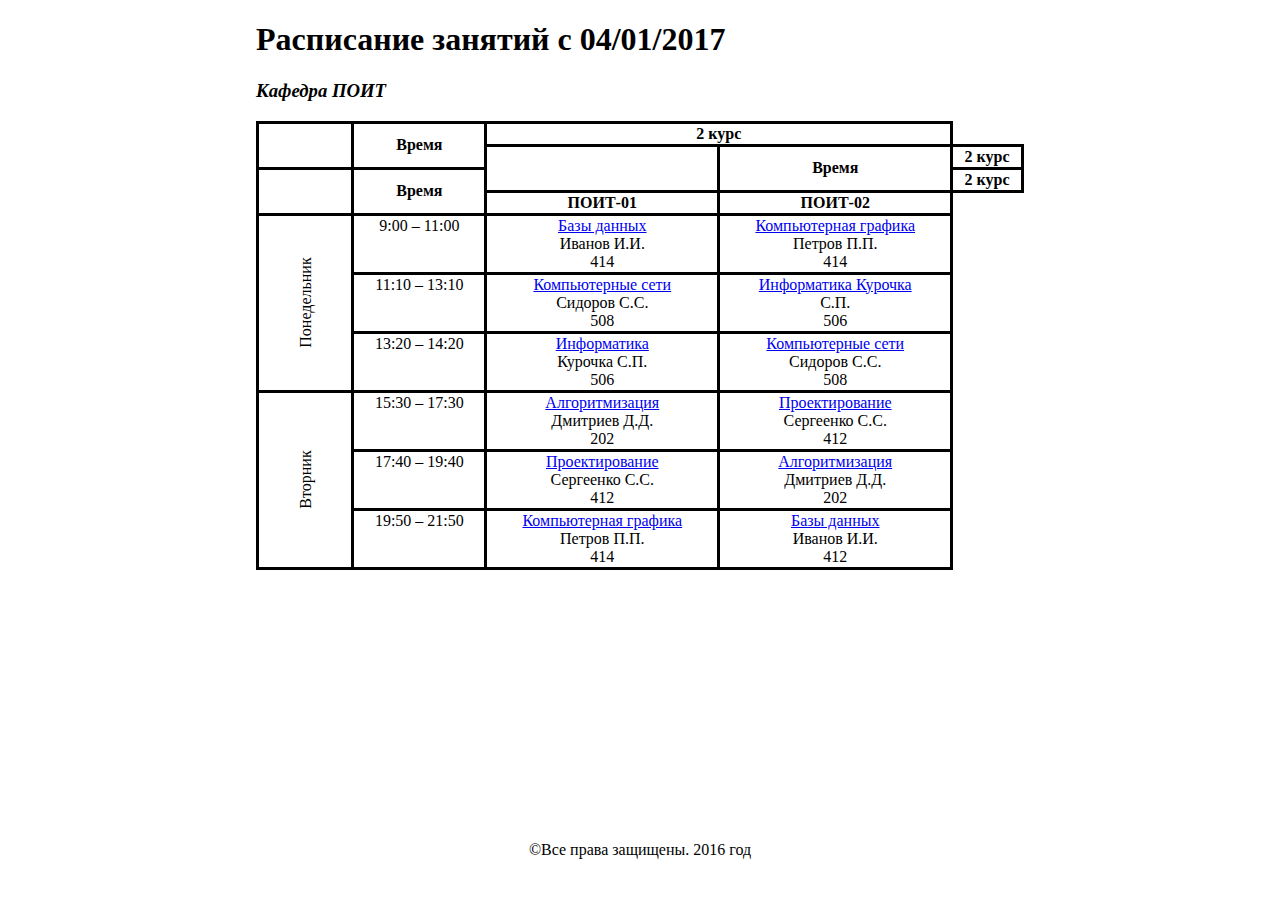
<file: index.html>
<!DOCTYPE html>
<html lang="en">
<head>
    <meta charset="UTF-8">
    <meta name="viewport" content="width=device-width, initial-scale=1.0">
    <title>БГУИР - Расписание занятий с 04/01/2017</title>
    <link rel="stylesheet" type="text/css" href="styles/styles.css">
</head>
<body>
    <div id='main'>
        <div class='content'>
            <h1>Расписание занятий <b>с 04/01/2017</b></h1> 
            <h3><i>Кафедра ПОИТ</i></h3>
            <table>
                <tr>
                    <th rowspan="2"></th>
                    <th rowspan="2">Время</th>
                    <th colspan="2">2 курс</th>
                </tr>
                <tr>
                    <th rowspan="2"></th>
                    <th rowspan="2">Время</th>
                    <th colspan="2">2 курс</th>
                </tr>
                <tr>
                    <th rowspan="2"></th>
                    <th rowspan="2">Время</th>
                    <th colspan="2">2 курс</th>
                </tr>
                <tr>
                    <th>ПОИТ-01</th>
                    <th>ПОИТ-02</th>
                </tr>
                <tr>
                    <td class='day' rowspan="3">Понедельник</td>
                    <td>9:00 – 11:00</td>
                    <td><a href="details.html#databases">Базы данных</a><br>Иванов И.И.<br> 414</td>
                    <td><a href='details.html#comp_graph'>Компьютерная графика</a><br> Петров П.П.<br> 414<br> </td>
                </tr>
                <tr>
                    <td>11:10 – 13:10</td>
                    <td><a href="details.html#comp_net">Компьютерные сети</a><br> Сидоров С.С.<br> 508<br></td>
                    <td><a href="details.html#informatics">Информатика Курочка</a><br> С.П.<br> 506<br> </td>
                </tr>
                <tr>
                    <td>13:20 – 14:20</td>
                    <td><a href="details.html#informatics">Информатика</a><br> Курочка С.П.<br> 506<br></td>
                    <td><a href="details.html#comp_net">Компьютерные сети</a><br> Сидоров С.С.<br> 508<br> </td>
                </tr>
                <tr>
                    <td class='day' rowspan="3">Вторник</td>
                    <td>15:30 – 17:30</td>
                    <td><a href="details.html#algoritms">Алгоритмизация</a><br> Дмитриев Д.Д.<br> 202<br></td>
                    <td><a href="details.html#design">Проектирование</a><br> Сергеенко С.С.<br> 412<br></td>
                </tr>
                <tr>
                    <td>17:40 – 19:40</td>
                    <td><a href="details.html#design">Проектирование</a><br> Сергеенко С.С.<br> 412<br></td>
                    <td><a href="details.html#algoritms">Алгоритмизация</a><br> Дмитриев Д.Д.<br> 202<br></td>
                </tr>
                <tr>
                    <td>19:50 – 21:50</td>
                    <td><a href="details.html#comp_graph">Компьютерная графика</a><br> Петров П.П.<br> 414<br></td>
                    <td><a href="details.html#databases">Базы данных</a><br> Иванов И.И.<br> 412<br> </td>
                </tr>
            </table>
        </div>
        <div id="footer">
            <a>©Все права защищены. 2016 год</a>
        </div>
    </div>
</body>
</html>
</file>
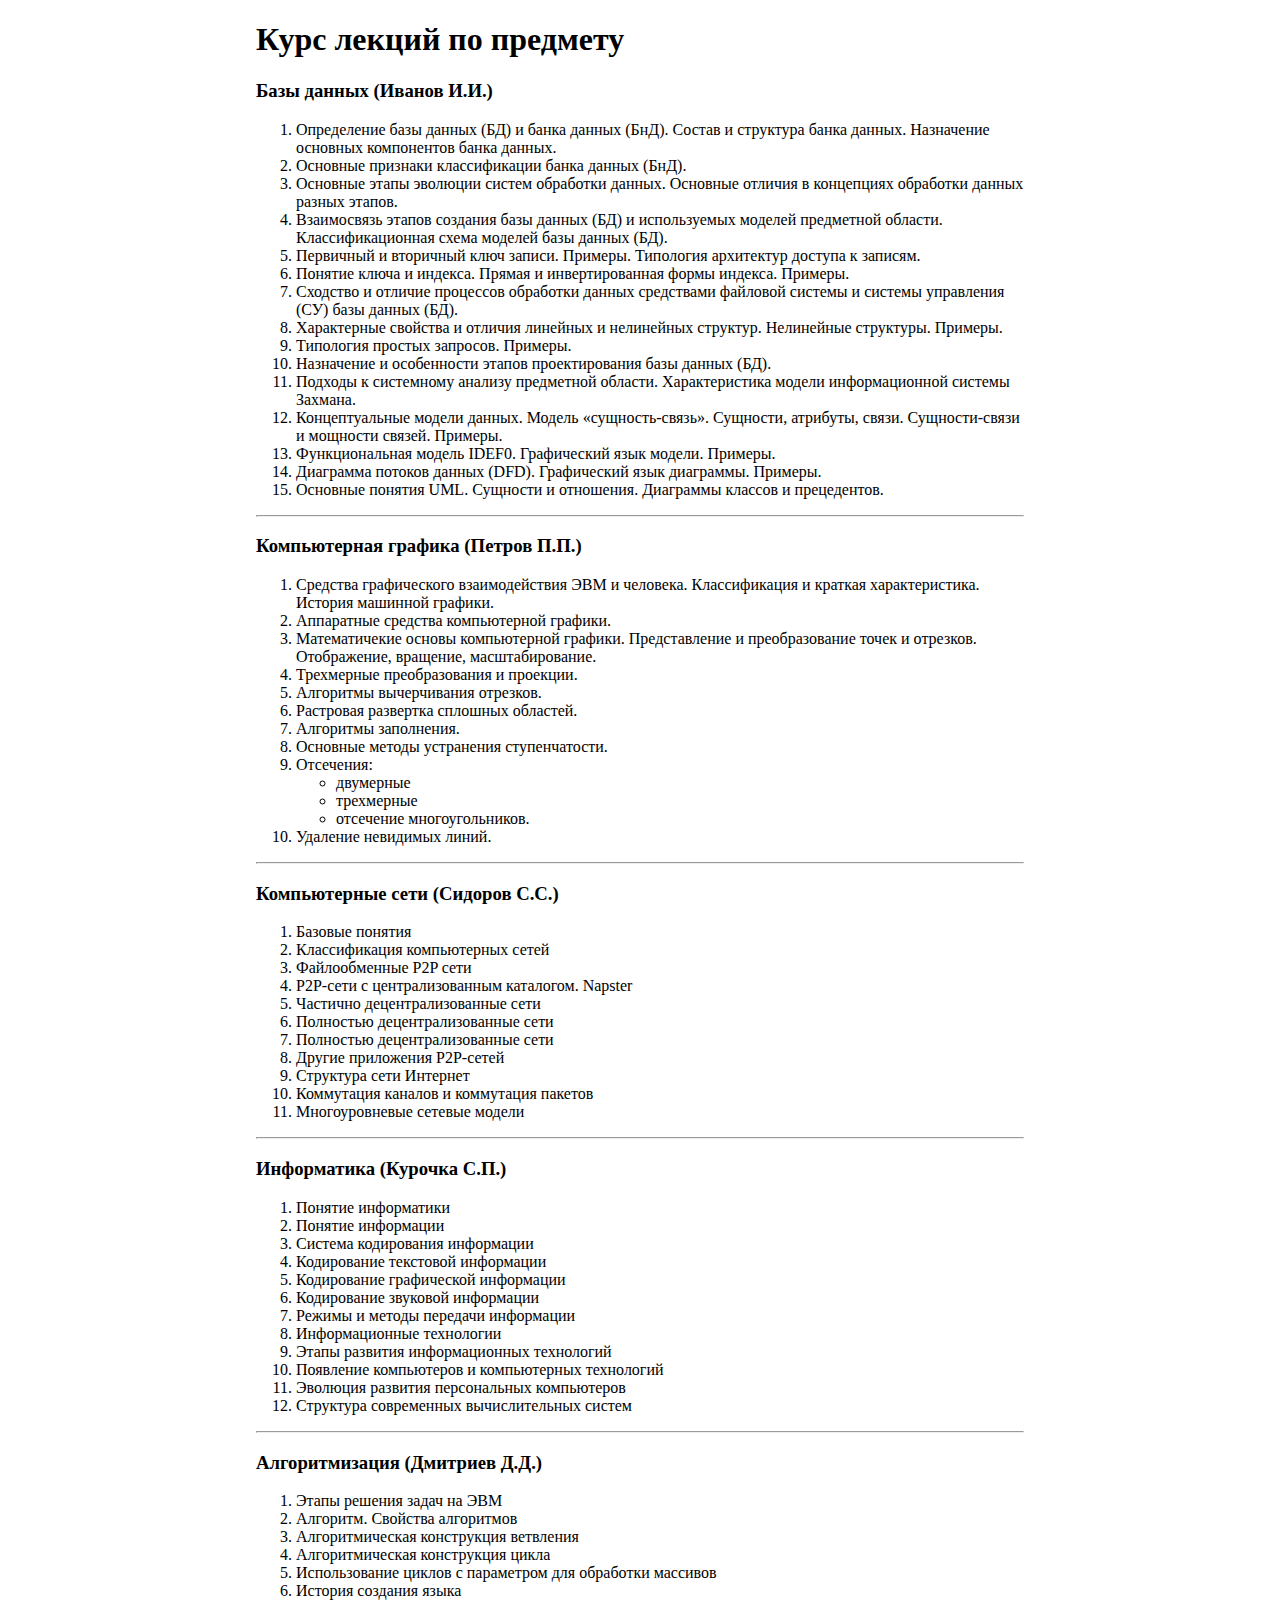
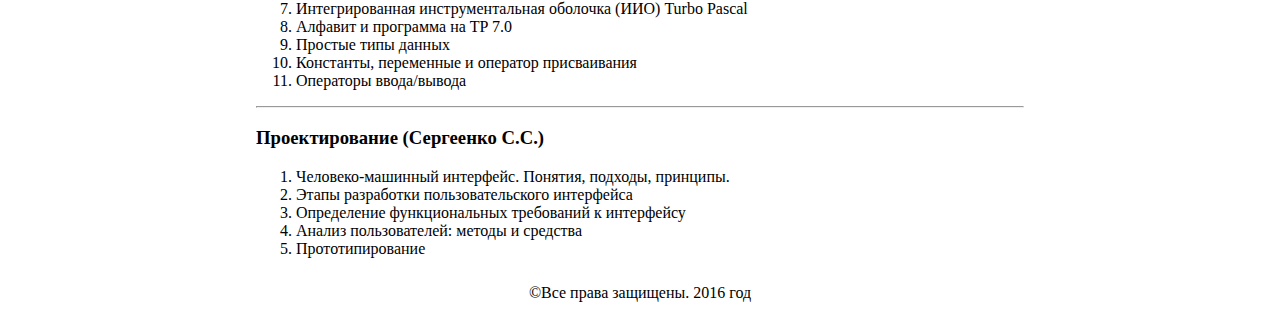
<file: details.html>
<!DOCTYPE html>
<html lang="en">
<head>
    <meta charset="UTF-8">
    <meta name="viewport" content="width=device-width, initial-scale=1.0">
    <link rel="stylesheet" type="text/css" href="styles/styles.css">
    <title>БГУИР - Курс лекций по предмету</title>
</head>
<body>
    <div id='main'>
        <div class='content'>
            <h1>Курс лекций по предмету</h1>
            <h3 id='databases'>Базы данных (Иванов И.И.)</h3>
            <ol>
                <li value="1">Определение базы данных (БД) и банка данных (БнД). Состав и структура банка данных. Назначение основных компонентов банка данных.</li>
                <li>Основные признаки классификации банка данных (БнД).</li>
                <li>Основные этапы эволюции систем обработки данных. Основные отличия в концепциях обработки данных разных этапов.</li>
                <li>Взаимосвязь этапов создания базы данных (БД) и используемых моделей предметной области. Классификационная схема моделей базы данных (БД).</li>
                <li>Первичный и вторичный ключ записи. Примеры. Типология архитектур доступа к записям.</li>
                <li>Понятие ключа и индекса. Прямая и инвертированная формы индекса. Примеры.</li>
                <li>Сходство и отличие процессов обработки данных средствами файловой системы и системы управления (СУ) базы данных (БД).</li>
                <li>Характерные свойства и отличия линейных и нелинейных структур. Нелинейные структуры. Примеры.</li>
                <li>Типология простых запросов. Примеры.</li>
                <li>Назначение и особенности этапов проектирования базы данных (БД). </li>
                <li>Подходы к системному анализу предметной области. Характеристика модели информационной системы Захмана.</li>
                <li>Концептуальные модели данных. Модель «сущность-связь». Сущности, атрибуты, связи. Сущности-связи и мощности связей. Примеры.</li>
                <li>Функциональная модель IDEF0. Графический язык модели. Примеры.</li>
                <li>Диаграмма потоков данных (DFD). Графический язык диаграммы. Примеры.</li>
                <li>Основные понятия UML. Сущности и отношения. Диаграммы классов и прецедентов.</li>
            </ol>
            <hr>
            <h3 id='comp_graph'>Компьютерная графика (Петров П.П.)</h3>
            <ol>
                <li>Средства графического взаимодействия ЭВМ и человека. Классификация и краткая характеристика. История машинной графики.</li>
                <li>Аппаратные средства компьютерной графики.</li>
                <li>Математичекие основы компьютерной графики. Представление и преобразование точек и отрезков. Отображение, вращение, масштабирование.</li>
                <li>Трехмерные преобразования и проекции.</li>
                <li>Алгоритмы вычерчивания отрезков.</li>
                <li>Растровая развертка сплошных областей.</li>
                <li>Алгоритмы заполнения.</li>
                <li>Основные методы устранения ступенчатости.</li>
                <li>Отсечения: </li>
                    <ul>
                    <li>двумерные</li> 
                    <li>трехмерные</li> 
                    <li>отсечение многоугольников.</li>
                    </ul>
                <li>Удаление невидимых линий.</li>
            </ol>
            <hr>
            <h3 id='comp_net'>Компьютерные сети (Сидоров С.С.)</h3>
            <ol>
                <li>Базовые понятия</li>
                <li>Классификация компьютерных сетей</li>
                <li>Файлообменные P2P сети</li>
                <li>P2P-сети с централизованным каталогом. Napster</li>
                <li>Частично децентрализованные сети</li>
                <li>Полностью децентрализованные сети</li>
                <li>Полностью децентрализованные сети</li>
                <li>Другие приложения P2P-сетей</li>
                <li>Структура сети Интернет</li>
                <li>Коммутация каналов и коммутация пакетов</li>
                <li>Многоуровневые сетевые модели</li>
            </ol>
            <hr>
            <h3 id='informatics'>Информатика (Курочка С.П.)</h3>
            <ol>
                <li>Понятие информатики</li>
                <li>Понятие информации</li>
                <li>Система кодирования информации</li>
                <li>Кодирование текстовой информации</li>
                <li>Кодирование графической информации</li>
                <li>Кодирование звуковой информации</li>
                <li>Режимы и методы передачи информации</li>
                <li>Информационные технологии</li>
                <li>Этапы развития информационных технологий</li>
                <li>Появление компьютеров и компьютерных технологий</li>
                <li>Эволюция развития персональных компьютеров</li>
                <li>Структура современных вычислительных систем</li>
            </ol>
            <hr>
            <h3 id="algoritms">Алгоритмизация (Дмитриев Д.Д.)</h3>
            <ol>
                <li>Этапы решения задач на ЭВМ</li>
                <li>Алгоритм. Свойства алгоритмов</li>
                <li>Алгоритмическая конструкция ветвления</li>
                <li>Алгоритмическая конструкция цикла</li>
                <li>Использование циклов с параметром для обработки массивов</li>
                <li>История создания языка</li>
                <li>Интегрированная инструментальная оболочка (ИИО) Turbo Pascal</li>
                <li>Алфавит и программа на TP 7.0</li>
                <li>Простые типы данных</li>
                <li>Константы, переменные и оператор присваивания</li>
                <li>Операторы ввода/вывода</li>
            </ol>
            <hr>
            <h3 id="design">Проектирование (Сергеенко С.С.)</h3>
            <ol>
                <li>Человеко-машинный интерфейс. Понятия, подходы, принципы.</li>
                <li>Этапы разработки пользовательского интерфейса</li>
                <li>Определение функциональных требований к интерфейсу</li>
                <li>Анализ пользователей: методы и средства</li>
                <li>Прототипирование</li>
            </ol>
        </div>
        <div id='footer'>
            <a>©Все права защищены. 2016 год</a>
        </div>
    </div>
</body>
</html>
</file>
<file: styles/styles.css>
html,
body {
	height: 100%;
	margin: 0;
    position: relative;
}

#main {
	width: 60%;
	height: 100%;
	margin: 0 auto;
}
.content {
	min-height: 90%;
}

table {
	width: 100%;
	border-collapse: collapse;
	text-align: center;
}
table td {
	border: 3px solid black;
	vertical-align: top;
}
table th {
	border: 3px solid black;
}

tr td.day {
	transform: rotate(-90deg);
	width: 10px;
	vertical-align: middle;
}

#footer {
	height: 50px;
	  text-align: center;
	  padding-top: 10px;
}
</file>
